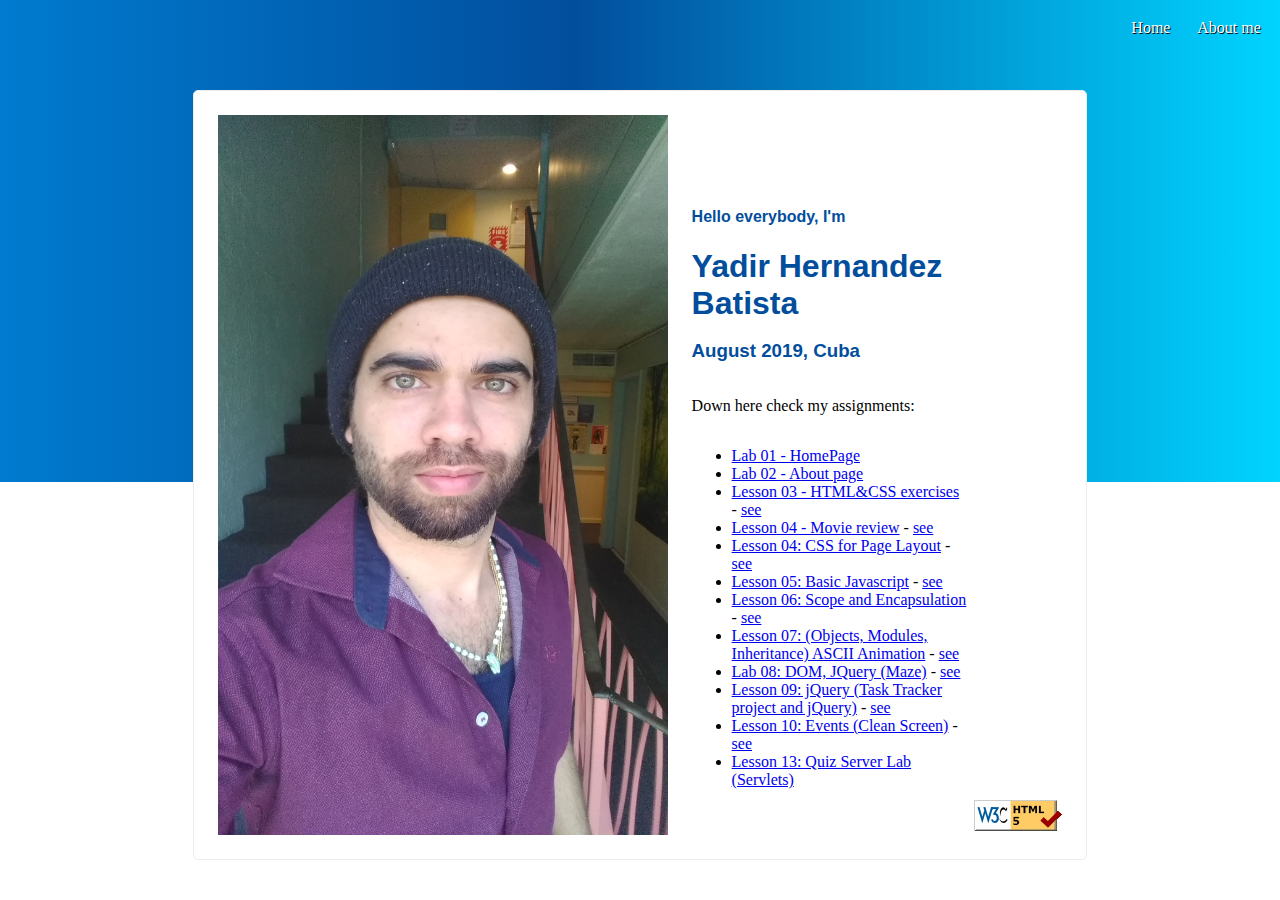
<file: index.html>
<!DOCTYPE html>
<html lang="en">

<head>
    <title>Yadir's WAP Site</title>
    <link rel="stylesheet" href="./css/styles.css">
</head>

<body>
    <div class="header">
        <a href="https://yadirhb.github.io/cs472/">Home</a>
        <a href="./assigments/lab02/aboutme.html">About me</a>
    </div>
    <div class="section presentation">
        <div class="presentation_image">
            <img src="./images/profile.jpeg" alt="Profile Image" />
        </div>
        <div class="presentation_content">
            <h4>Hello everybody, I'm</h4>
            <h1 class="title">Yadir Hernandez Batista</h1>
            <h3>August 2019, Cuba</h3>
            <p>Down here check my assignments:</p>
            <ul>
                <li><a href="https://github.com/yadirhb/cs472/tree/main/assigments/lab01">Lab 01 - HomePage</a></li>
                <li><a href="https://github.com/yadirhb/cs472/tree/main/assigments/lab02">Lab 02 - About page</a></li>
                <li><a href="https://github.com/yadirhb/cs472/tree/main/assigments/lesson03">Lesson 03 - HTML&CSS exercises</a> - <a href="./assigments/lesson03/index.html">see</a></li>
                <li><a href="https://github.com/yadirhb/cs472/tree/main/assigments/lesson04">Lesson 04 - Movie review</a> - <a href="./assigments/lesson04/index.html">see</a></li>
                <li><a href="https://github.com/yadirhb/cs472/tree/main/assigments/lesson04.2">Lesson 04: CSS for Page Layout</a> - <a href="./assigments/lesson04.2/index.html">see</a></li>
                <li><a href="https://github.com/yadirhb/cs472/tree/main/assigments/lesson05">Lesson 05: Basic Javascript</a> - <a href="./assigments/lesson05/index.html">see</a></li>
                <li><a href="https://github.com/yadirhb/cs472/tree/main/assigments/lesson06">Lesson 06: Scope and Encapsulation</a> - <a href="./assigments/lesson06/index.html">see</a></li>
                <li><a href="https://github.com/yadirhb/cs472/tree/main/assigments/lesson07">Lesson 07: (Objects, Modules, Inheritance) ASCII Animation</a> - <a href="./assigments/lesson07/index.html">see</a></li>
                <li><a href="https://github.com/yadirhb/cs472/tree/main/assigments/lab09">Lab 08: DOM, JQuery (Maze)</a> - <a href="./assigments/lab09/index.html">see</a></li>
                <li><a href="https://github.com/yadirhb/cs472/tree/main/assigments/lesson08">Lesson 09: jQuery (Task Tracker project and jQuery)</a> - <a href="./assigments/lesson08/index.html">see</a></li>
                <li><a href="https://github.com/yadirhb/cs472/tree/main/assigments/lesson10">Lesson 10: Events (Clean Screen)</a> - <a href="./assigments/lesson10/index.html">see</a></li>
                <li><a href="https://github.com/yadirhb/cs472/tree/main/assigments/lesson13">Lesson 13: Quiz Server Lab (Servlets)</a></li>
            </ul>
        </div>
        <div class="footer">
            <a href="http://validator.w3.org/check/referer"> <img src="./images/w3c-html.png"
                    alt="html validator" /></a>
        </div>
    </div>
</body>

</html>
</file>
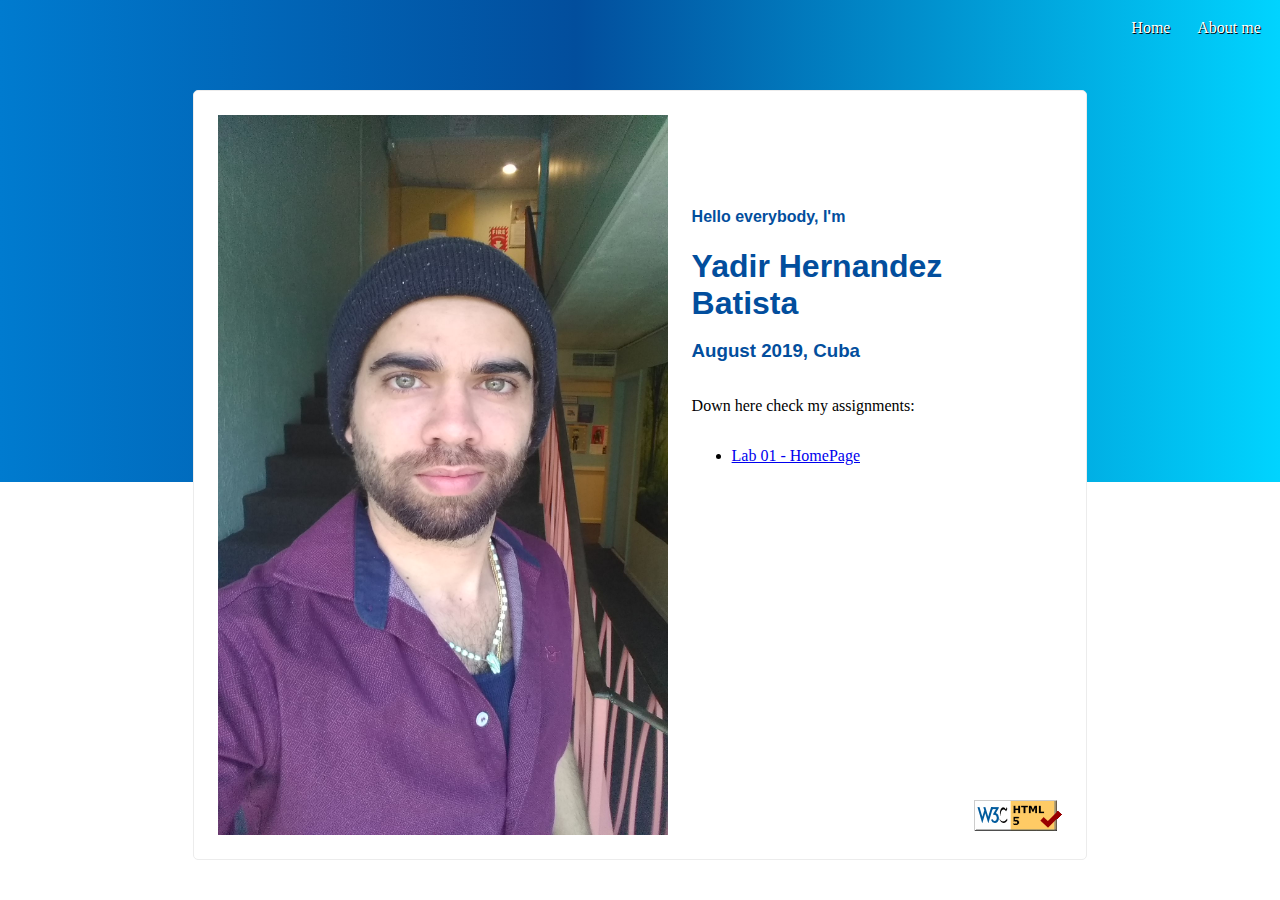
<file: assigments/lab01/index.html>
<!DOCTYPE html>
<html lang="en">

<head>
    <title>Yadir's WAP Site</title>
    <link rel="stylesheet" href="./css/styles.css">
</head>

<body>
    <div class="header">
        <a href="https://yadirhb.github.io/cs472/">Home</a>
        <a href="./assigments/lab02/aboutme.html">About me</a>
    </div>
    <div class="section presentation">
        <div class="presentation_image">
            <img src="./images/profile.jpeg" alt="Profile Image" />
        </div>
        <div class="presentation_content">
            <h4>Hello everybody, I'm</h4>
            <h1 class="title">Yadir Hernandez Batista</h1>
            <h3>August 2019, Cuba</h3>
            <p>Down here check my assignments:</p>
            <ul>
                <li><a href="#">Lab 01 - HomePage</a></li>
            </ul>
        </div>
        <div class="footer">
            <a href="http://validator.w3.org/check/referer"> <img src="../../images/w3c-html.png"
                    alt="html validator" /></a>
        </div>
    </div>
</body>

</html>
</file>
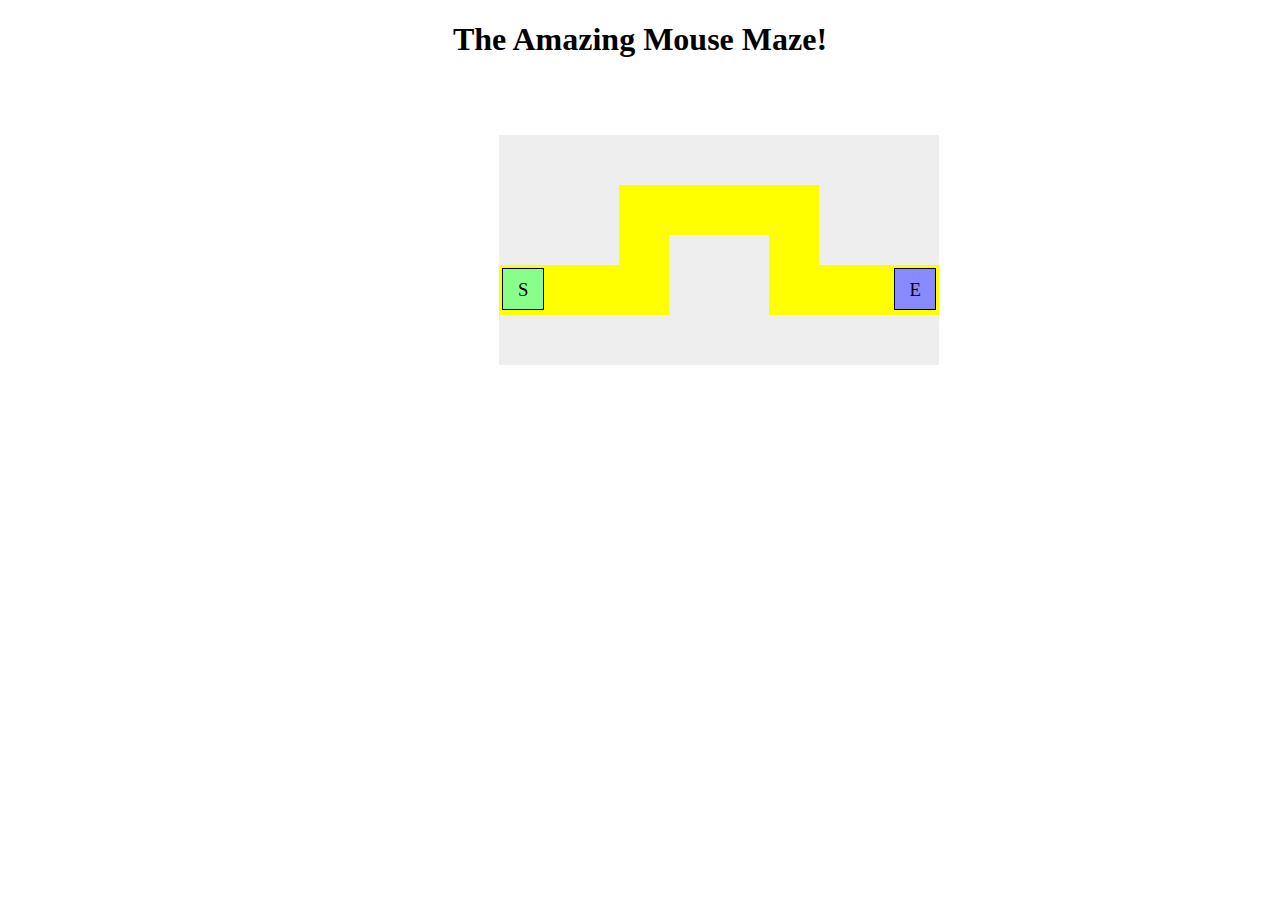
<file: assigments/lab09/index.html>
<!DOCTYPE html>
<html lang="en">

<head>
    <title>Lab 09: Maze</title>
    <link rel="stylesheet" href="./styles.css">
</head>

<body>
    <h1 class="title">The Amazing Mouse Maze!</h1>
    <h2 id="status"></h2>
    <div id="maze">
        <div id="start">S</div>
        <div class="boundary" id="boundary1"></div>
        <div class="boundary"></div>
        <div class="boundary"></div>
        <div class="boundary"></div>
        <div class="boundary"></div>
        <div id="end">E</div>
    </div>
    <script src="https://ajax.googleapis.com/ajax/libs/jquery/3.3.1/jquery.min.js"></script>
    <script src="./maze.js"></script>
</body>

</html>
</file>
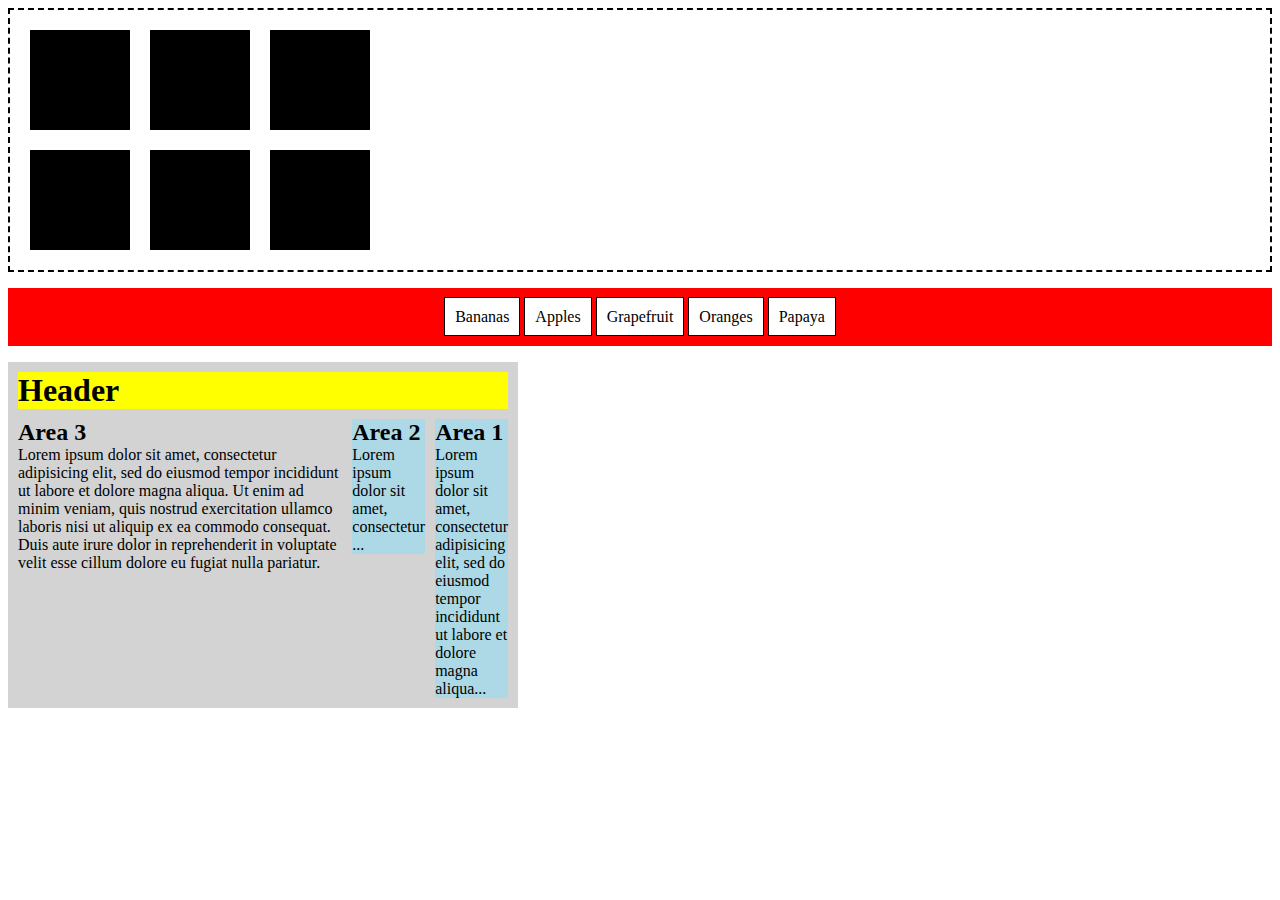
<file: assigments/lesson03/index.html>
<!DOCTYPE html>
<html lang="en">

<head>
    <title>Lesson 3</title>
    <link rel="stylesheet" href="./styles.css">
</head>

<body>

    <section>
        <div class="box-container">
            <div class="box-item"></div>
            <div class="box-item"></div>
            <div class="box-item"></div>
            <div class="box-item break"></div>
            <div class="box-item"></div>
            <div class="box-item"></div>
        </div>
    </section>

    <section>
        <ul>
            <li>Bananas</li>
            <li>Apples</li>
            <li>Grapefruit</li>
            <li>Oranges</li>
            <li>Papaya</li>
        </ul>
    </section>

    <section>
        <div class="gray-box">
            <h1 class="header">Header</h1>
            <div class="gray-box__content">
                <div class="gray-box__column">
                    <h2>Area 1</h2>
                    <p>Lorem ipsum dolor sit amet, consectetur adipisicing elit, sed do eiusmod tempor incididunt ut
                        labore et dolore magna aliqua...</p>
                </div>
                <div class="gray-box__column">
                    <h2>Area 2</h2>
                    <p>Lorem ipsum dolor sit amet, consectetur ...</p>
                </div>
                <div class="gray-box__column">
                    <h2>Area 3</h2>
                    <p>Lorem ipsum dolor sit amet, consectetur adipisicing elit, sed do eiusmod tempor incididunt ut
                        labore et dolore magna aliqua. Ut enim ad minim veniam, quis nostrud exercitation ullamco
                        laboris nisi ut aliquip ex ea commodo consequat. Duis aute irure dolor in reprehenderit in
                        voluptate velit esse cillum dolore eu fugiat nulla pariatur.</p>
                </div>
            </div>
        </div>
    </section>
</body>

</html>
</file>
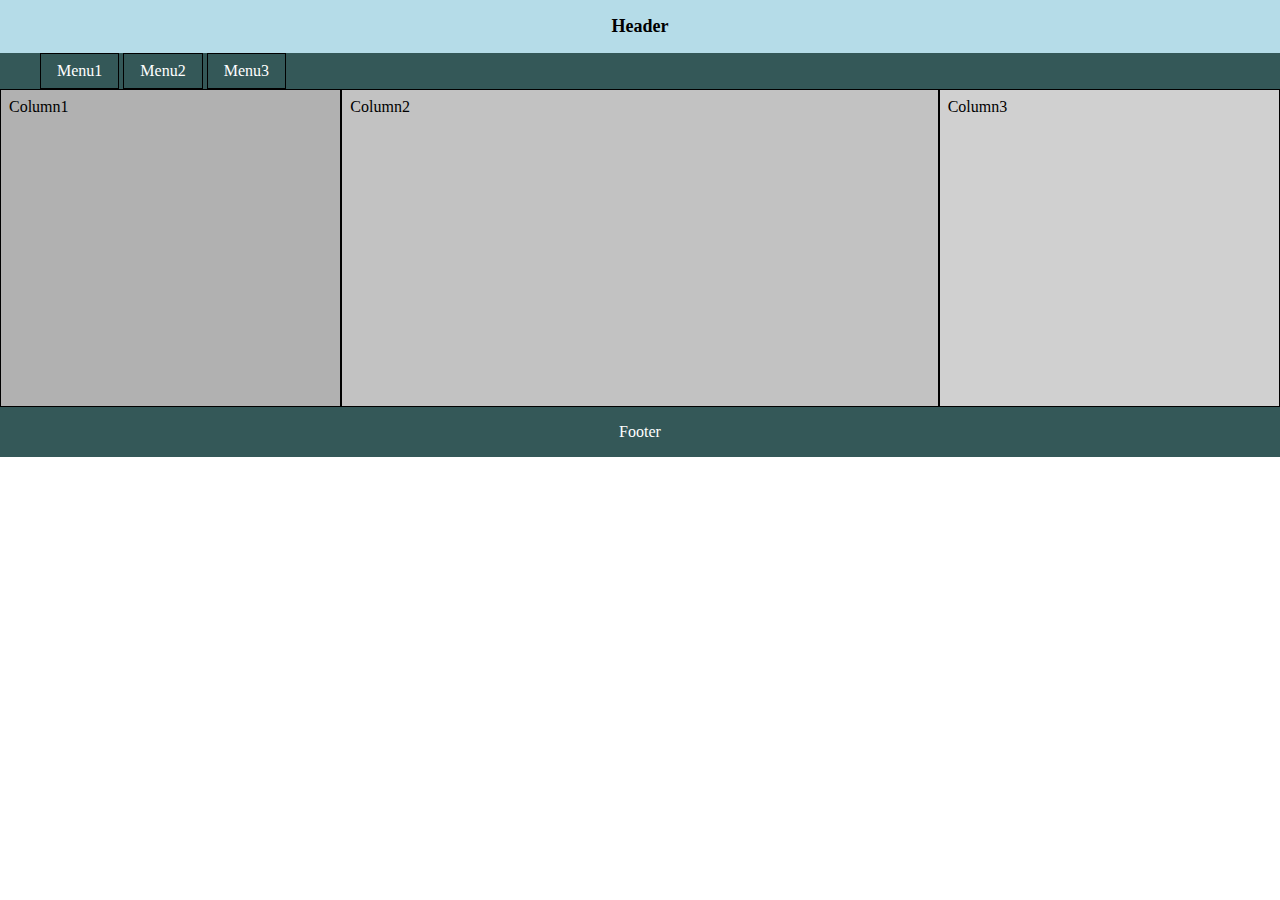
<file: assigments/lesson04.2/index.html>
<!DOCTYPE html>
<html lang="en">

<head>
    <title>Lesson 4.2</title>
    <link rel="stylesheet" href="./styles.css">
</head>

<body>
    <header>Header</header>
    <nav>
        <ul>
            <li>Menu1</li>
            <li>Menu2</li>
            <li>Menu3</li>
        </ul>
    </nav>
    <section class="columns">
        <div class="column first">Column1</div>
        <div class="column second">Column2</div>
        <div class="column third">Column3</div>
    </section>
    <footer>Footer</footer>
</body>

</html>
</file>
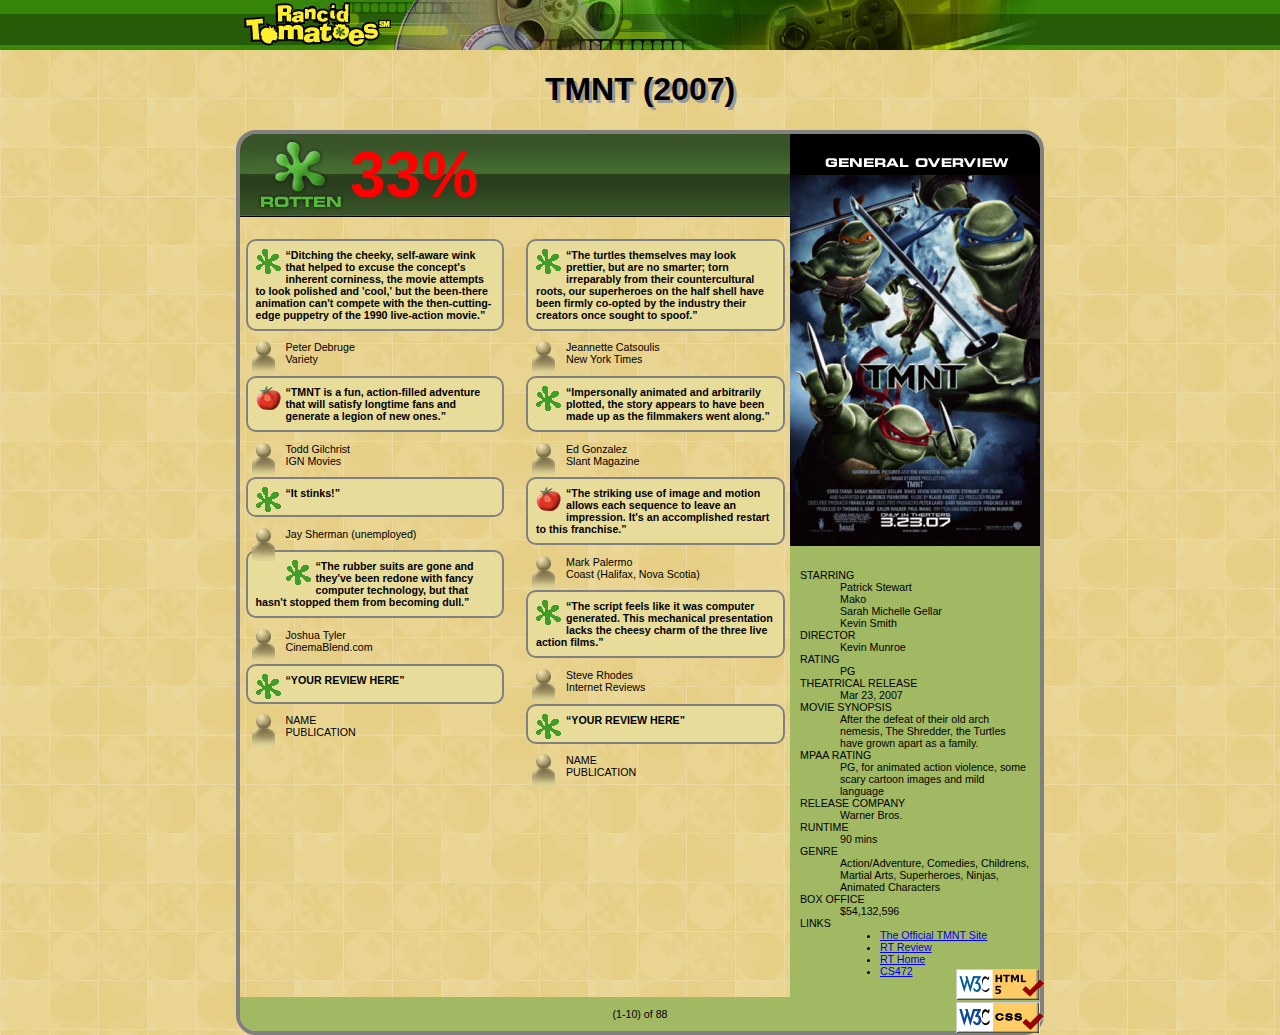
<file: assigments/lesson04/index.htm>
<!DOCTYPE html>
<!-- saved from url=(0077)http://mumstudents.org/cs472/2017-03-KL-AS/Homework/2/resources/skeleton.html -->
<html>

<head>
	<meta http-equiv="Content-Type" content="text/html; charset=UTF-8">
	<title>TMNT - Rancid Tomatoes</title>

	<link rel="icon" type="image/png" href="./images/rotten.gif">

	<link href="./movie.css" type="text/css" rel="stylesheet">
</head>

<body>
	<div class="banner">
		<img src="./images/banner.png" alt="Rancid Tomatoes">
	</div>

	<div class="container">
		<h1 class="title">TMNT (2007)</h1>

		<div class="content">
			<div class="overall">
				<div class="general-overview right">
					<div class="general-overview__image">
						<img src="./images/overview.png" alt="general overview">
					</div>

					<dl>
						<dt>STARRING</dt>
						<dd>Patrick Stewart <br> Mako <br> Sarah Michelle Gellar <br> Kevin Smith</dd>

						<dt>DIRECTOR</dt>
						<dd>Kevin Munroe</dd>

						<dt>RATING</dt>
						<dd>PG</dd>

						<dt>THEATRICAL RELEASE</dt>
						<dd>Mar 23, 2007</dd>

						<dt>MOVIE SYNOPSIS</dt>
						<dd>After the defeat of their old arch nemesis, The Shredder, the Turtles have grown apart as a
							family.
						</dd>

						<dt>MPAA RATING</dt>
						<dd>PG, for animated action violence, some scary cartoon images and mild language</dd>

						<dt>RELEASE COMPANY</dt>
						<dd>Warner Bros.</dd>

						<dt>RUNTIME</dt>
						<dd>90 mins</dd>

						<dt>GENRE</dt>
						<dd>Action/Adventure, Comedies, Childrens, Martial Arts, Superheroes, Ninjas, Animated
							Characters
						</dd>

						<dt>BOX OFFICE</dt>
						<dd>$54,132,596</dd>

						<dt>LINKS</dt>
						<dd>
							<ul>
								<li><a href="http://www.ninjaturtles.com/">The Official TMNT Site</a></li>
								<li><a href="http://www.rottentomatoes.com/m/teenage_mutant_ninja_turtles/">RT
										Review</a>
								</li>
								<li><a href="http://www.rottentomatoes.com/">RT Home</a></li>
								<li><a href="http://mumstudents.org/cs472/">CS472</a></li>
							</ul>
						</dd>
					</dl>
				</div>
				<div class="reviews left">
					<div class="review__banner">
						<img src="./images/rottenbig.png" alt="Rotten">
						<span>33%</span>
					</div>
					<div class="review__column left">
						<div class="review">
							<p>
								<img src="./images/rotten.gif" alt="Rotten">
								<q>Ditching the cheeky, self-aware wink that helped to excuse the concept's inherent
									corniness,
									the
									movie
									attempts to look polished and 'cool,' but the been-there animation can't compete
									with
									the
									then-cutting-edge puppetry of the 1990 live-action movie.</q>
							</p>
							<p>
								<img src="./images/critic.gif" alt="Critic">
								Peter Debruge <br>
								Variety
							</p>
						</div>

						<div class="review">
							<p>
								<img src="./images/fresh.gif" alt="Fresh">
								<q>TMNT is a fun, action-filled adventure that will satisfy longtime fans and generate a
									legion
									of
									new
									ones.</q>
							</p>
							<p>
								<img src="./images/critic.gif" alt="Critic">
								Todd Gilchrist <br>
								IGN Movies
							</p>
						</div>

						<div class="review">
							<p>
								<img src="./images/rotten.gif" alt="Rotten">
								<q>It stinks!</q>
							</p>
							<p>
								<img src="./images/critic.gif" alt="Critic">
								Jay Sherman (unemployed)
							</p>
						</div>

						<div class="review">
							<p>
								<img src="./images/rotten.gif" alt="Rotten">
								<q>The rubber suits are gone and they've been redone with fancy computer technology, but
									that
									hasn't
									stopped
									them from becoming dull.</q>
							</p>
							<p>
								<img src="./images/critic.gif" alt="Critic">
								Joshua Tyler <br>
								CinemaBlend.com
							</p>
						</div>

						<div class="review">
							<p>
								<img src="./images/rotten.gif" alt="Rotten">
								<q>YOUR REVIEW HERE</q>
							</p>
							<p>
								<img src="./images/critic.gif" alt="Critic">
								NAME <br>
								PUBLICATION
							</p>
						</div>
					</div>

					<div class="review__column right">
						<div class="review">
							<p>
								<img src="./images/rotten.gif" alt="Rotten">
								<q>The turtles themselves may look prettier, but are no smarter; torn irreparably from
									their
									countercultural
									roots, our superheroes on the half shell have been firmly co-opted by the industry
									their
									creators
									once
									sought to spoof.</q>
							</p>
							<p>
								<img src="./images/critic.gif" alt="Critic">
								Jeannette Catsoulis <br>
								New York Times
							</p>
						</div>

						<div class="review">
							<p>
								<img src="./images/rotten.gif" alt="Rotten">
								<q>Impersonally animated and arbitrarily plotted, the story appears to have been made up
									as
									the
									filmmakers
									went along.</q>
							</p>
							<p>
								<img src="./images/critic.gif" alt="Critic">
								Ed Gonzalez <br>
								Slant Magazine
							</p>
						</div>

						<div class="review">
							<p>
								<img src="./images/fresh.gif" alt="Fresh">
								<q>The striking use of image and motion allows each sequence to leave an impression.
									It's an
									accomplished
									restart to this franchise.</q>
							</p>
							<p>
								<img src="./images/critic.gif" alt="Critic">
								Mark Palermo <br>
								Coast (Halifax, Nova Scotia)
							</p>
						</div>

						<div class="review">
							<p>
								<img src="./images/rotten.gif" alt="Rotten">
								<q>The script feels like it was computer generated. This mechanical presentation lacks
									the
									cheesy
									charm
									of
									the three live action films.</q>
							</p>
							<p>
								<img src="./images/critic.gif" alt="Critic">
								Steve Rhodes <br>
								Internet Reviews
							</p>
						</div>
						<div class="review">
							<p>
								<img src="./images/rotten.gif" alt="Rotten">
								<q>YOUR REVIEW HERE</q>
							</p>
							<p>
								<img src="./images/critic.gif" alt="Critic">
								NAME <br>
								PUBLICATION
							</p>
						</div>
					</div>
				</div>
			</div>
			<div class="pagination">
				<p>(1-10) of 88</p>
			</div>
		</div>

		<div class="footer">
			<a href="http://validator.w3.org/check/referer"><img src="./images/w3c-html.png" alt="Valid HTML5"></a> <br>
			<a href="http://jigsaw.w3.org/css-validator/check/referer"><img src="./images/w3c-css.png"
					alt="Valid CSS"></a>
		</div>
	</div>


</body>

</html>
</file>
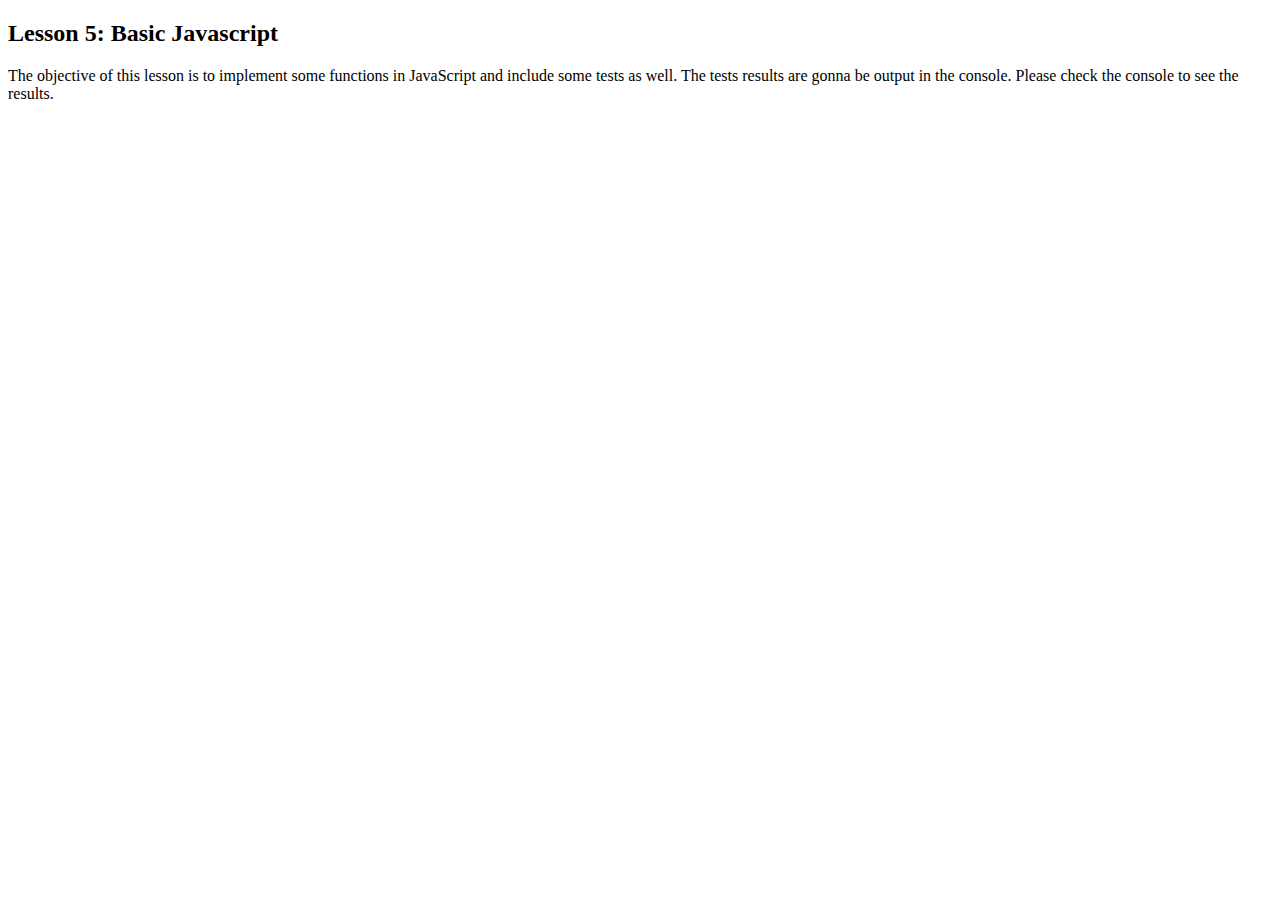
<file: assigments/lesson05/index.html>
<!DOCTYPE html>
<!-- saved from url=(0077)http://mumstudents.org/cs472/2017-03-KL-AS/Homework/2/resources/skeleton.html -->
<html>

<head>
    <meta http-equiv="Content-Type" content="text/html; charset=UTF-8">
    <title>Lesson 05</title>
</head>

<body>
    <h2>Lesson 5: Basic Javascript</h2>
    <p>The objective of this lesson is to implement some functions in JavaScript and include some tests as well. The
        tests results are gonna be output in the console. Please check the console to see the results.</p>

    <script src="./main.js"></script>
</body>

</html>
</file>
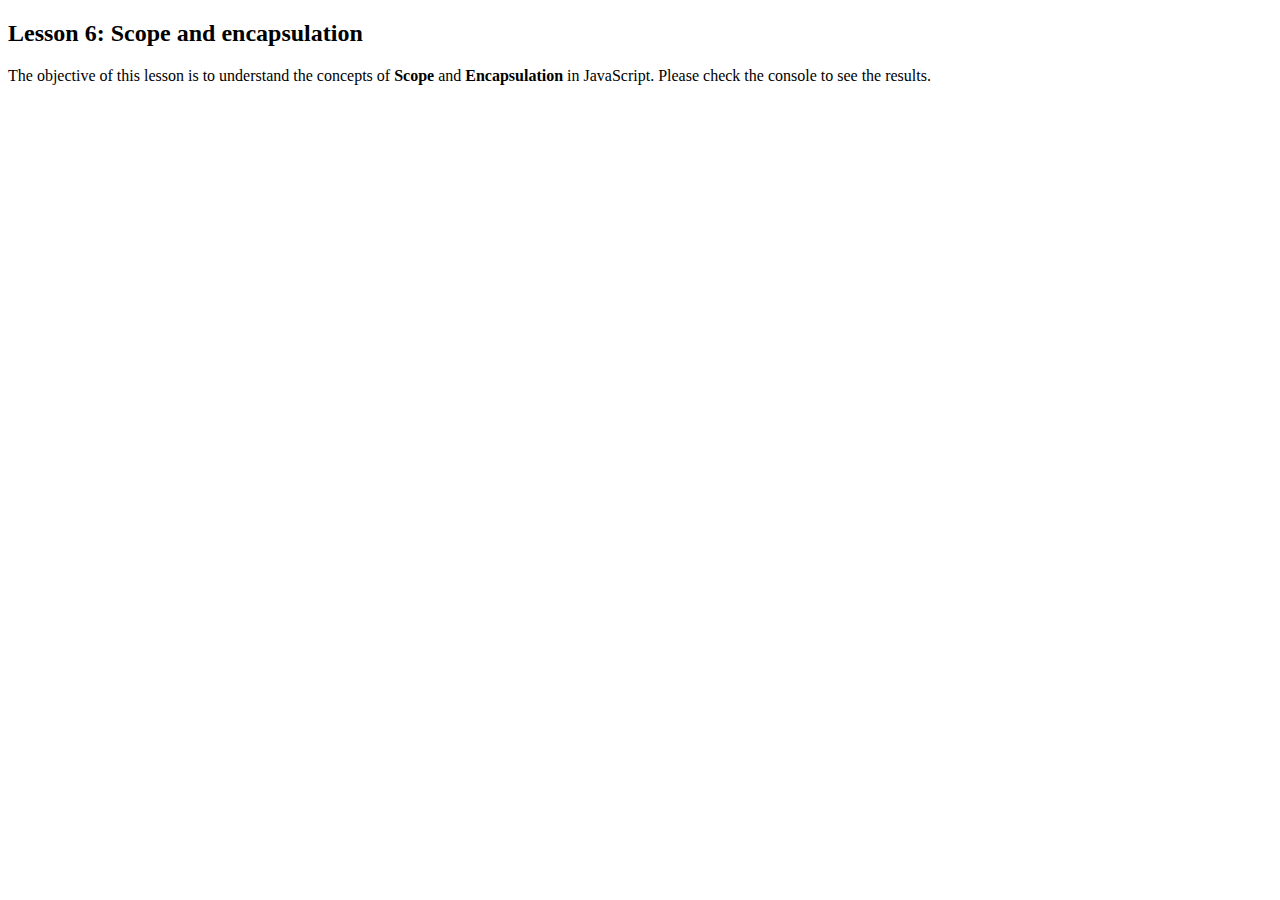
<file: assigments/lesson06/index.html>
<!DOCTYPE html>
<!-- saved from url=(0077)http://mumstudents.org/cs472/2017-03-KL-AS/Homework/2/resources/skeleton.html -->
<html>

<head>
    <meta http-equiv="Content-Type" content="text/html; charset=UTF-8">
    <title>Lesson 06</title>
</head>

<body>
    <h2>Lesson 6: Scope and encapsulation</h2>
    <p>The objective of this lesson is to understand the concepts of <strong>Scope</strong> and
        <strong>Encapsulation</strong> in JavaScript. Please check the console to see the results.</p>

    <script src="./main.js"></script>
</body>

</html>
</file>
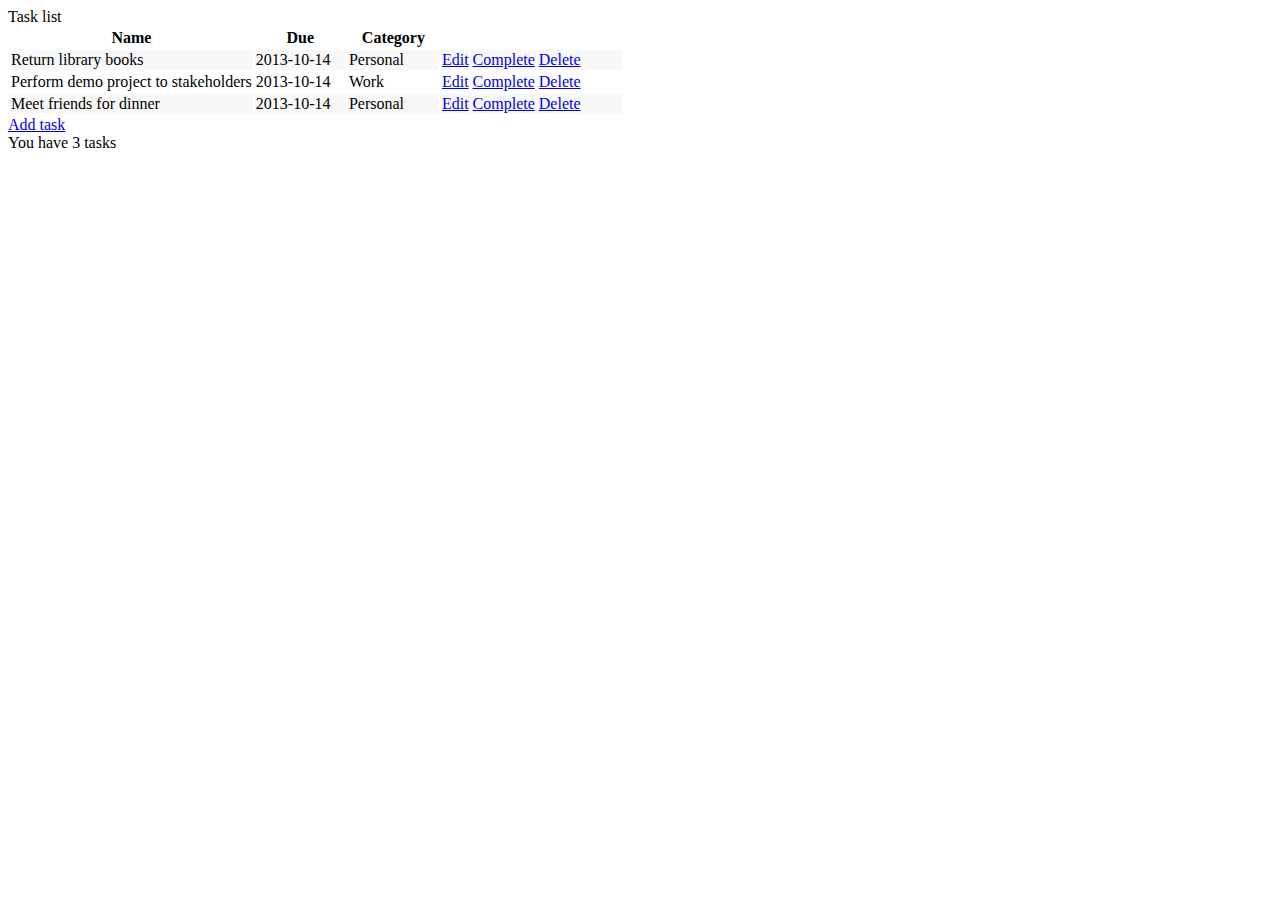
<file: assigments/lesson08/index.html>
<!DOCTYPE html>
<html lang="en">

<head>
    <meta charset="utf-8">
    <title>Task list</title>
    <link rel="stylesheet" type="text/css" href="styles/tasks.css" media="screen" />
    <script src="https://ajax.googleapis.com/ajax/libs/jquery/2.0.3/jquery.min.js"></script>
    <script src="https://ajax.aspnetcdn.com/ajax/jquery.templates/beta1/jquery.tmpl.js"></script>
</head>

<body>
    <header>
        <span>Task list</span>
    </header>
    <main>
        <section id="taskCreation" class="not">
            <form>
                <div>
                    <label>Task</label>
                    <input type="text" required="required" name="task" class="large"
                        placeholder="Breakfast at Tiffanys" />
                </div>
                <div>
                    <label>Required by</label>
                    <input type="date" required="required" name="requiredBy" />
                </div>
                <div>
                    <label>Category</label>
                    <select name="category">
                        <option value="Personal">Personal</option>
                        <option value="Work">Work</option>
                    </select>
                </div>
                <nav>
                    <a href="#" id="saveTask">Save task</a>
                    <a href="#">Clear task</a>
                </nav>
            </form>
            <button id="btnPrint">Print Object to console</button>
            <button id="btnLoad">Load Object into console</button>
        </section>
        <section>
            <table id="tblTasks">
                <colgroup>
                    <col width="40%">
                    <col width="15%">
                    <col width="15%">
                    <col width="30%">
                </colgroup>
                <thead>
                    <tr>
                        <th>Name</th>
                        <th>Due</th>
                        <th>Category</th>
                    </tr>
                </thead>
                <tbody>
                    <tr>
                        <td>Return library books</td>
                        <td><time datetime="2013-10-14">2013-10-14</time></td>
                        <td>Personal</td>
                        <td>
                            <nav>
                                <a href="#" class="editRow">Edit</a>
                                <a href="#" class="CompleteRow">Complete</a>
                                <a href="#" class="deleteRow">Delete</a>
                            </nav>
                        </td>
                    </tr>
                    <tr>
                        <td>Perform demo project to stakeholders</td>
                        <td><time datetime="2013-10-14">2013-10-14</time></td>
                        <td>Work</td>
                        <td>
                            <nav>
                                <a href="#" class="editRow">Edit</a>
                                <a href="#" class="CompleteRow">Complete</a>
                                <a href="#" class="deleteRow">Delete</a>
                            </nav>
                        </td>
                    </tr>
                    <tr>
                        <td>Meet friends for dinner</td>
                        <td><time datetime="2013-10-14">2013-10-14</time></td>
                        <td>Personal</td>
                        <td>
                            <nav>
                                <a href="#" class="editRow">Edit</a>
                                <a href="#" class="CompleteRow">Complete</a>
                                <a href="#" class="deleteRow">Delete</a>
                            </nav>
                        </td>
                    </tr>
                </tbody>
            </table>
            <nav>
                <a href="#" id="btnAddTask">Add task</a>
            </nav>
        </section>
    </main>
    <footer>You have 3 tasks</footer>
</body>
<script>
    $(document).ready(function () {
        $('[required="required"]').prev('label').append('<span>*</span>').children('span').addClass('required');
        $('tbody tr:even').addClass('even');
        $('#btnAddTask').click(function (evt) {
            evt.preventDefault();
            $('#taskCreation').removeClass('not')
        });

        $('tbody tr').click(function (evt) {
            $(evt.target).closest('td').siblings().andSelf().toggleClass('rowHighlight');
        });

        $('#tblTasks tbody').on('click', '.deleteRow', function (evt) {
            evt.preventDefault();
            $(evt.target).parents('tr').remove();
        });
        $('#saveTask').click(function (evt) {
            evt.preventDefault();
            const task = $('form').toObject();
            $('#taskRow').tmpl(task).appendTo($('#tblTasks tbody'));
        });

        $('#btnPrint').click(function () {
            const task = $('form').toObject();
            console.log("Object: ", task);
        });

        $('#btnLoad').click(function () {
            $('form').fromObject({
                task: "Breakfast at Tiffany's",
                requiredBy: '2020-12-04',
                category: "Personal"
            });
        });
    });

    // Old fashion plugin added!
    (function ($) {
        $.fn.extend({
            toObject: function () {
                return this.serializeArray().reduce((acc, current) => {
                    return { ...acc, [current.name]: current.value }
                }, {});
            },
            fromObject: function (obj) {
                $.each(this.find(':input'), function (i, v) {
                    const name = $(v).attr('name');
                    if (obj[name]) {
                        $(v).val(obj[name]);
                    } else {
                        $(v).val('');
                    }
                });
            }
        });
    })(jQuery);
</script>
<script id="taskRow" type="text/x-jQuery-tmpl">
    <tr>
        <td>${task}</td>
        <td><time datetime="${requiredBy}">${requiredBy}</time></td>
        <td>${category}</td>
        <td>
            <nav>
                <a href="#">Edit</a>
                <a href="#">Complete</a>
                <a href="#" class="deleteRow">Delete</a>
            </nav>
        </td>
    </tr>
</script>

</html>
</file>
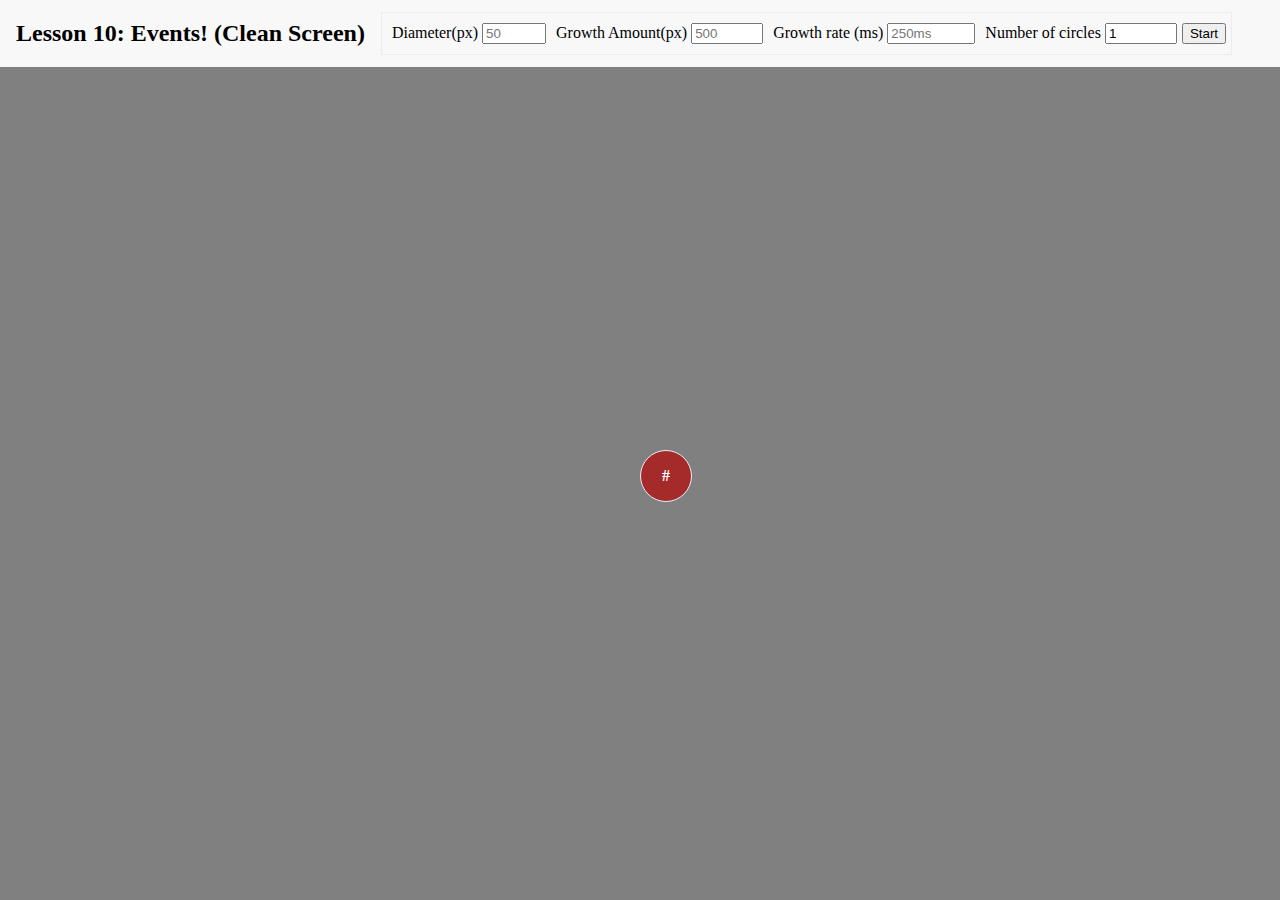
<file: assigments/lesson10/index.html>
<!DOCTYPE html>
<!-- saved from url=(0077)http://mumstudents.org/cs472/2017-03-KL-AS/Homework/2/resources/skeleton.html -->
<html>

<head>
    <meta http-equiv="Content-Type" content="text/html; charset=UTF-8">
    <title>Lesson 10: Clean Screen</title>
    <link rel="stylesheet" type="text/css" href="./styles.css" media="screen" />
</head>

<body>
    <main>
        <nav>
            <h2>Lesson 10: Events! (Clean Screen)</h2>
            <form>
                <div>
                    <label>Diameter(px)</label>
                    <input type="number" required="required" id="inputDiameter" placeholder="50" min="15" max="500" />
                </div>
                <div>
                    <label>Growth Amount(px)</label>
                    <input type="number" required="required" id="inputGrowthAmount" placeholder="500" min="0"
                        max="3000" />
                </div>
                <div>
                    <label>Growth rate (ms)</label>
                    <input type="number" required="required" id="inputGrowthRate" placeholder="250ms" min="0"
                        max="100000" />
                </div>
                <div>
                    <label>Number of circles</label>
                    <input type="number" required="required" id="inputAmountOfCircles" value="1" min="0" max="1000" />
                </div>
                <button>Start</button>
            </form>
        </nav>
        <section id="circlesPool">
            <div class="circle default">
                <span>#</span>
            </div>
        </section>
    </main>
    <script src="https://ajax.googleapis.com/ajax/libs/jquery/3.3.1/jquery.min.js"></script>
    <script src="https://ajax.aspnetcdn.com/ajax/jquery.templates/beta1/jquery.tmpl.js"></script>
    <script id="circleTmpl" type="text/x-jQuery-tmpl">
        <div class="circle">
            <span>${label}</span>
        </div>
    </script>
    <script src="./main.js"></script>
</body>

</html>
</file>
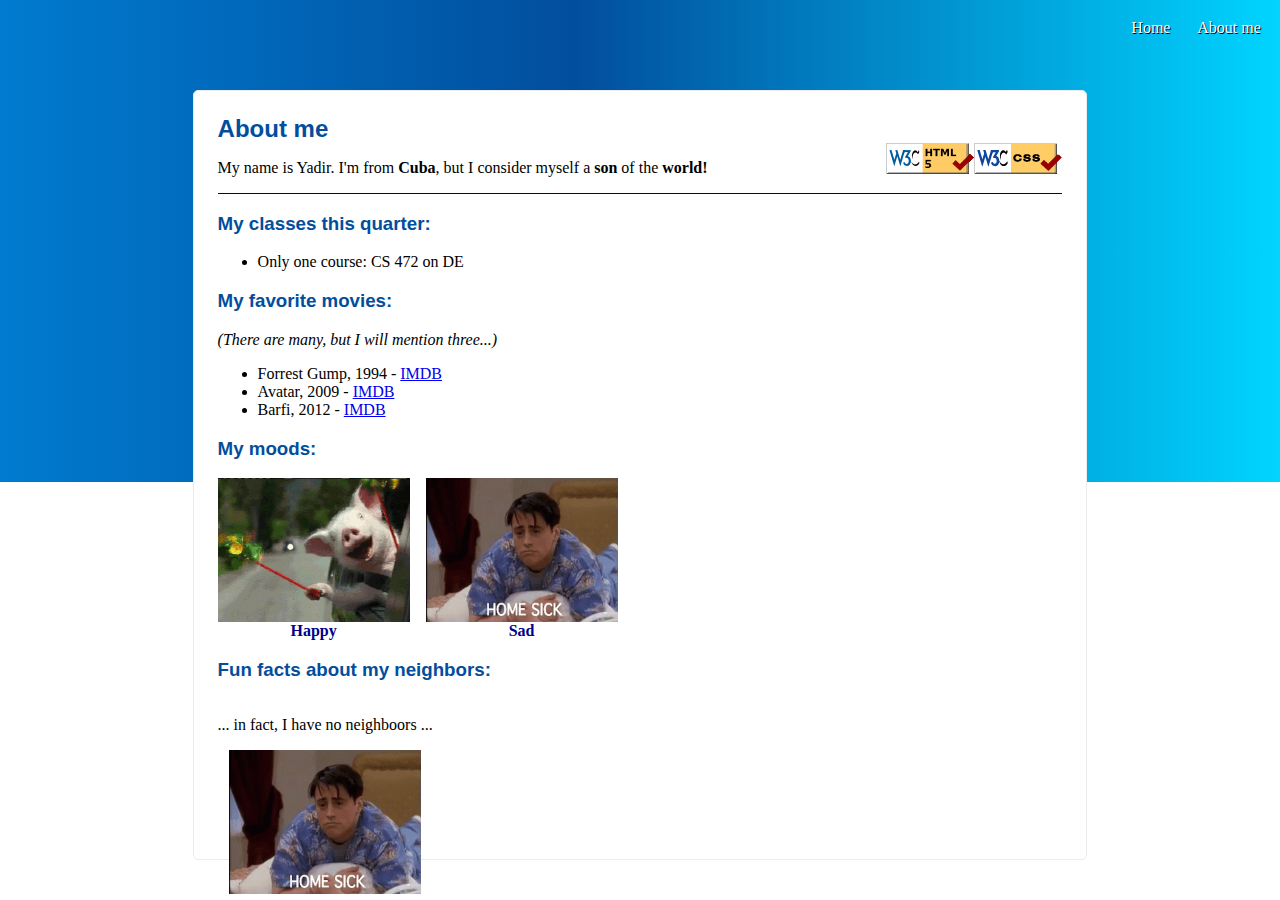
<file: assigments/lab02/aboutme.html>
<!DOCTYPE html>
<html lang="en">

<head>
    <title>About me</title>
    <link rel="stylesheet" href="../../css/styles.css">
    <link rel="stylesheet" href="./styleme.css">
</head>

<body>
    <div class="header">
        <a href="https://yadirhb.github.io/cs472/">Home</a>
        <a href="./assigments/lab02/aboutme.html">About me</a>
    </div>
    <div class="section presentation">
        <div class="content">
            <h2 class="title">About me</h2>

            <div class="description">
                <p>My name is Yadir. I'm from <strong>Cuba</strong>, but I consider myself a <strong>son</strong> of the
                    <strong>world!</strong></p>
                <div class="validators">
                    <a href="http://validator.w3.org/check/referer"> <img src="../../images/w3c-html.png"
                            alt="html validator" /></a>
                    <a href="http://jigsaw.w3.org/css-validator/check/referer">
                        <img style="border:0;width:88px;height:31px"
                            src="../../images/w3c-css.png" alt="Valid CSS!" />
                    </a>
                </div>
            </div>
            <div class="separator"> </div>

            <section>
                <h3>My classes this quarter:</h3>
                <ul>
                    <li>Only one course: CS 472 on DE</li>
                </ul>
            </section>
            <section>
                <h3>My favorite movies:</h3>
                <i>(There are many, but I will mention three...)</i>
                <ul>
                    <li>Forrest Gump, 1994 - <a href="https://www.imdb.com/title/tt0109830/">IMDB</a></li>
                    <li>Avatar, 2009 - <a href="https://www.imdb.com/title/tt0499549/">IMDB</a></li>
                    <li>Barfi, 2012 - <a href="https://www.imdb.com/title/tt2082197/">IMDB</a></li>
                </ul>
            </section>
            <section>
                <h3>My moods:</h3>
                <div class="moods-section">
                    <div class="mood-item">
                        <img src="./images/happy.gif" alt="Happy mood reference" />
                        <span>Happy</span>
                    </div>
                    <div class="mood-item">
                        <img src="./images/sad.gif" alt="Sad mood reference" />
                        <span>Sad</span>
                    </div>
                </div>
            </section>
            <section>
                <h3>Fun facts about my neighbors:</h3>
                <div class="moods-section">
                    <div class="mood-item">
                        <p>... in fact, I have no neighboors ...</p>
                        <img src="./images/sad.gif" alt="Sad mood reference" />
                    </div>
                </div>
            </section>
        </div>
    </div>
</body>

</html>
</file>
<file: css/styles.css>
* {
  font-family: "Fira-sans";
}

body {
  padding: 0;
  list-style: none;
  display: flex;
  align-items: stretch;
  flex-wrap: wrap;
  justify-content: center;
  margin: 0;
  height: 100vh;
}

.separator {
  margin: 0 auto;
  align-self: center;
  background-color: rgba(0, 13, 36, 1);
  width: 100%;
  height: 1px;
}

.header,
.section {
  display: flex;
  height: 50vh;
  width: 100%;
}

.header {
  padding: 1rem;
  justify-content: flex-end;
  background: linear-gradient(
    90deg,
    rgba(0, 13, 36, 1) 0%,
    rgba(0, 123, 207, 1) 0%,
    rgba(2, 78, 157, 1) 45%,
    rgba(0, 212, 255, 1) 100%
  );
}

.header a {
  padding: 0.2rem;
  min-width: 3rem;
  height: fit-content;
  color: white;
  text-shadow: 1px 1px #000;
  text-decoration: none;
  margin-left: 1rem;
  text-align: center;
}

.header a:hover {
  color: white;
  text-shadow: 1px 1px #000;
  text-decoration: none;
  margin-left: 1rem;
  background-color: rgba(0, 123, 207, 1);
}

.footer {
  align-self: flex-end;
}

.presentation {
  display: flex;
  background-color: white;
  width: 66%;
  height: 80%;
  position: absolute;
  top: 10%;
  border-radius: 5px;
  border: solid 1px #ececec;
  padding: 1.5rem;
}

.presentation_image {
  display: flex;
  flex: 1;
  margin-right: 1rem;
  justify-content: center;
  justify-self: center;
}

.presentation_image img {
  aspect-ratio: 1;
  width: 50vh;
}

.presentation_content {
  display: flex;
  flex: 2;
  flex-direction: column;
  align-self: center;
  height: 80%;
  padding: 0.5rem;
  width: 100%;
}

h1,
h2,
h3,
h4 {
  font-family: sans-serif;
  color: rgba(2, 78, 157, 1);
}

.title {
  margin: 0;
}

@media only screen and (max-width: 1024px) {
  .presentation_image {
    margin-right: 0;
  }
  .presentation {
    flex-direction: column;
    margin: 0 10px;
    width: fit-content;
    top: 10;
    height: auto;
  }
}
</file>
<file: assigments/lab01/css/styles.css>
* {
  font-family: "Fira-sans";
}

body {
  padding: 0;
  list-style: none;
  display: flex;
  align-items: stretch;
  flex-wrap: wrap;
  justify-content: center;
  margin: 0;
  height: 100vh;
}

.separator {
  margin: 0 auto;
  align-self: center;
  background-color: rgba(0, 13, 36, 1);
  width: 100%;
  height: 1px;
}

.header,
.section {
  display: flex;
  height: 50vh;
  width: 100%;
}

.header {
  padding: 1rem;
  justify-content: flex-end;
  background: linear-gradient(
    90deg,
    rgba(0, 13, 36, 1) 0%,
    rgba(0, 123, 207, 1) 0%,
    rgba(2, 78, 157, 1) 45%,
    rgba(0, 212, 255, 1) 100%
  );
}

.header a {
  padding: 0.2rem;
  min-width: 3rem;
  height: fit-content;
  color: white;
  text-shadow: 1px 1px #000;
  text-decoration: none;
  margin-left: 1rem;
  text-align: center;
}

.header a:hover {
  color: white;
  text-shadow: 1px 1px #000;
  text-decoration: none;
  margin-left: 1rem;
  background-color: rgba(0, 123, 207, 1);
}

.footer {
  align-self: flex-end;
}

.presentation {
  display: flex;
  background-color: white;
  width: 66%;
  height: 80%;
  position: absolute;
  top: 10%;
  border-radius: 5px;
  border: solid 1px #ececec;
  padding: 1.5rem;
}

.presentation_image {
  display: flex;
  flex: 1;
  margin-right: 1rem;
  justify-content: center;
  justify-self: center;
}

.presentation_image img {
  aspect-ratio: 1;
  width: 50vh;
}

.presentation_content {
  display: flex;
  flex: 2;
  flex-direction: column;
  align-self: center;
  height: 80%;
  padding: 0.5rem;
  width: 100%;
}

h1,
h2,
h3,
h4 {
  font-family: sans-serif;
  color: rgba(2, 78, 157, 1);
}

.title {
  margin: 0;
}

@media only screen and (max-width: 1024px) {
  .presentation_image {
    margin-right: 0;
  }
  .presentation {
    flex-direction: column;
    margin: 0 10px;
    width: fit-content;
    top: 10;
    height: auto;
  }
}
</file>
<file: assigments/lab09/styles.css>
body {
  margin: 0;
  padding: 0;
}
#maze {
  margin: auto;
  top: 15vh;
  left: 39vw;
  position: absolute;
  background-color: yellow;
  width: 440px;
  height: 230px;
}

.title {
  text-align: center;
}

#status {
  text-align: center;
}

.boundary {
  position: absolute;
  background-color: #eee;
  height: 50px;
  width: 100%;
}

.boundary#boundary1,
.boundary:nth-child(3) {
  z-index: 2;
  width: 120px;
  height: 130px;
}

.boundary:nth-child(3) {
  right: 0;
}

.boundary:nth-child(5) {
  left: 170px;
  width: 100px;
  height: 80px;
  top: 100px;
}

.boundary:nth-child(4) {
  left: 0;
  top: 180px;
}

.youlose {
  background-color: #ff8888;
}

#start,
#end {
  padding: 10px;
  font-size: 14pt;
  width: 20px;
  height: 20px;
  text-align: center;
  vertical-align: middle;
  border: solid 1px #000;
  margin: 3px;
}

#start {
  background-color: #88ff88;
  position: absolute;
  top: 130px;
}

#end {
  background-color: #8888ff;
  position: absolute;
  top: 130px;
  right: 0;
}
</file>
<file: assigments/lesson03/styles.css>
.box-container {
  border: 2px dashed black;
  padding: 10px;
  /* Answer */
  overflow: hidden;
}

.box-item {
  width: 100px;
  height: 100px;
  background-color: black;
  margin: 10px;

  /* Answer */
  float: left;
}

/* Answer */
.break {
  clear: left;
}

ul {
  background-color: red;
  text-align: center;
  padding: 20px;
}

li {
  display: inline;
  border: 1px solid black;
  padding: 10px;
  background-color: white;
}

.gray-box {
  width: 500px;
  background-color: lightgray;
  padding: 5px;
}

.gray-box h1 {
  margin: 5px 5px;
}

.gray-box__content {
  display: flex;
  flex-direction: row-reverse;
  padding: 0;
}

.gray-box__column {
  margin: 5px;
  padding: 0;
  height: fit-content;
}

.gray-box__column h2 {
  margin: 0;
  padding: 0;
}

.gray-box__column p {
  margin: 0;
  padding: 0;
}

.gray-box__column:not(:last-child) {
  background-color: lightblue;
  width: 100px;
}

.header {
  background-color: yellow;
}
</file>
<file: assigments/lesson04.2/styles.css>
body {
  padding: 0;
  margin: 0;
}

header,
footer {
  padding: 1rem;
  text-align: center;
}

header {
  background-color: #b5dce8;
  font-size: large;
  font-weight: bold;
}

nav,
footer {
  background-color: #345858;
}

nav ul {
  margin: 0;
  color: white;
}

nav ul li {
  margin: 0;
  padding: 0.5rem 1rem;
  border: 1px solid black;
  display: inline-block;
}

footer {
  color: white;
}

.columns {
  display: flex;
  flex-wrap: wrap;
  flex-direction: row;
}

.column {
  padding: 0.5rem;
  height: 300px;
  border: 1px solid black;
  background-color: gray;
  order: 1;
  flex: 1 0 20%;
}

.first {
  background-color: #b1b1b1;
}

.second {
  flex: 1 0 40%;
  background-color: #c2c2c2;
}

.third {
  background-color: #d0d0d0;
}

@media only screen and (max-width: 600px) {
  .column {
    width: 50vw;
  }
  .second {
    width: 100vw;
    order: 3;
    flex: 1 0 100%;
  }
}
</file>
<file: assigments/lesson04/movie.css>
body {
  margin: 0;
  padding: 0;
  background: local repeat url("./images/background.png");
  font-size: 8pt;
  font-family: Verdana, Tahoma, sans-serif;
}

.banner {
  display: flex;
  justify-content: center;
  background: local repeat-x url("./images/bannerbg.png");
}

.container {
  position: relative;
  display: flex;
  justify-self: center;
  flex-direction: column;
  justify-content: center;
  align-items: center;
}

.title {
  font-size: 24pt;
  text-shadow: 3px 3px #999999;
}

.content,
.overall {
  max-width: 800px;
  display: flex;
}

.overall {
  display: flex;
  flex-direction: row-reverse;
  background-color: transparent;
}

.general-overview {
  border-top-right-radius: 16px;
  background-color: #a2b964;
}

.general-overview dl {
  padding: 10px;
}

.general-overview__image img {
  border-top-right-radius: 16px;
}

.review p:first-child {
  min-height: 20px;
  background-color: #e8dc9b;
  font-weight: bold;
  border: solid 2px grey;
  border-radius: 10px;
  padding: 8px;
}

.review img {
  float: left;
  margin-right: 5px;
}

.reviews {
  width: 550px;
  min-width: 550px;
}

.review__banner {
  display: flex;
  border-top-left-radius: 16px;
  padding-left: 12px;
  height: auto;
  min-height: 100% !important;
  background: local repeat-x url("./images/rbg.png");
  font-size: 48pt;
  color: red;
  font-weight: bold;
  align-items: center;
}

.review__column {
  width: 47%;
  margin: 2% 1%;
}

.content {
  border: solid 4px gray;
  border-radius: 20px;
  flex-direction: column;
}

.right {
  align-self: end;
  float: right;
}

.left {
  align-self: start;
  float: left;
}

.pagination {
  width: 100%;
  text-align: center;
  background-color: #a2b964;
  border-radius: 0 0 16px 16px;
}

.footer {
  position: absolute;
  right: 0;
  bottom: 0;
}
</file>
<file: assigments/lesson08/styles/tasks.css>
.even {
  background-color: #f8f8f8;
}

.required {
  color: red;
}

.not {
  display: none;
}

.rowHighlight {
  font-weight: bold;
}
</file>
<file: assigments/lesson10/styles.css>
body {
  margin: 0;
  padding: 0;
}
.circle {
  border-radius: 50%;
  display: flex;
  align-items: center;
  justify-content: center;
  position: absolute;
  border: solid 1px #ececec;
}

#circlesPool {
  flex: 1;
  background-color: gray;
}

.not {
  display: none;
}

.circle span {
  color: white;
  font-weight: bold;
}

.default {
  width: 50px;
  height: 50px;
  top: 50vh;
  left: 50vw;
  background-color: brown;
}

main {
  display: flex;
  flex-direction: column;
  flex: 1;
  height: 100vh;
  width: 100vw;
}

main nav,
main nav form {
  display: flex;
}

main nav {
  padding-left: 1rem;
  background-color: #f8f8f8;
  align-items: center;
}

main nav form {
  border: solid 1px #ececec;
  height: fit-content;
  align-items: center;
  padding: 5px;
  margin-left: 1rem;
}

main nav form div {
  align-items: center;
  margin: 5px;
}
</file>
<file: assigments/lab02/styleme.css>
.header {
  padding: 1rem;
  justify-content: flex-end;
  background: linear-gradient(
    90deg,
    rgba(0, 13, 36, 1) 0%,
    rgba(0, 123, 207, 1) 0%,
    rgba(2, 78, 157, 1) 45%,
    rgba(0, 212, 255, 1) 100%
  );
}

.header a {
  padding: 0.2rem;
  min-width: 3rem;
  height: fit-content;
  color: white;
  text-shadow: 1px 1px #000;
  text-decoration: none;
  margin-left: 1rem;
  text-align: center;
}

.header a:hover {
  color: white;
  text-shadow: 1px 1px #000;
  text-decoration: none;
  margin-left: 1rem;
  background-color: rgba(0, 123, 207, 1);
}

.description {
  display: flex;
  flex-direction: row;
  justify-content: space-between;
}

.content {
  width: 100%;
}

.moods-section {
  display: flex;
  flex-direction: row;
}

.mood-item {
  display: flex;
  flex-direction: column;
  align-items: center;
  margin-right: 1rem;
}

.mood-item img {
  width: 12rem;
  height: 9rem;
}

.mood-item span {
  color: darkblue;
  font-weight: bold;
}

.validators {
  display: flex;
  flex-direction: row;
  justify-self: flex-end;
}

@media only screen and (max-width: 1024px) {
  .validators {
    display: flex;
    flex-direction: column;
    justify-self: flex-end;
  }
}
</file>
